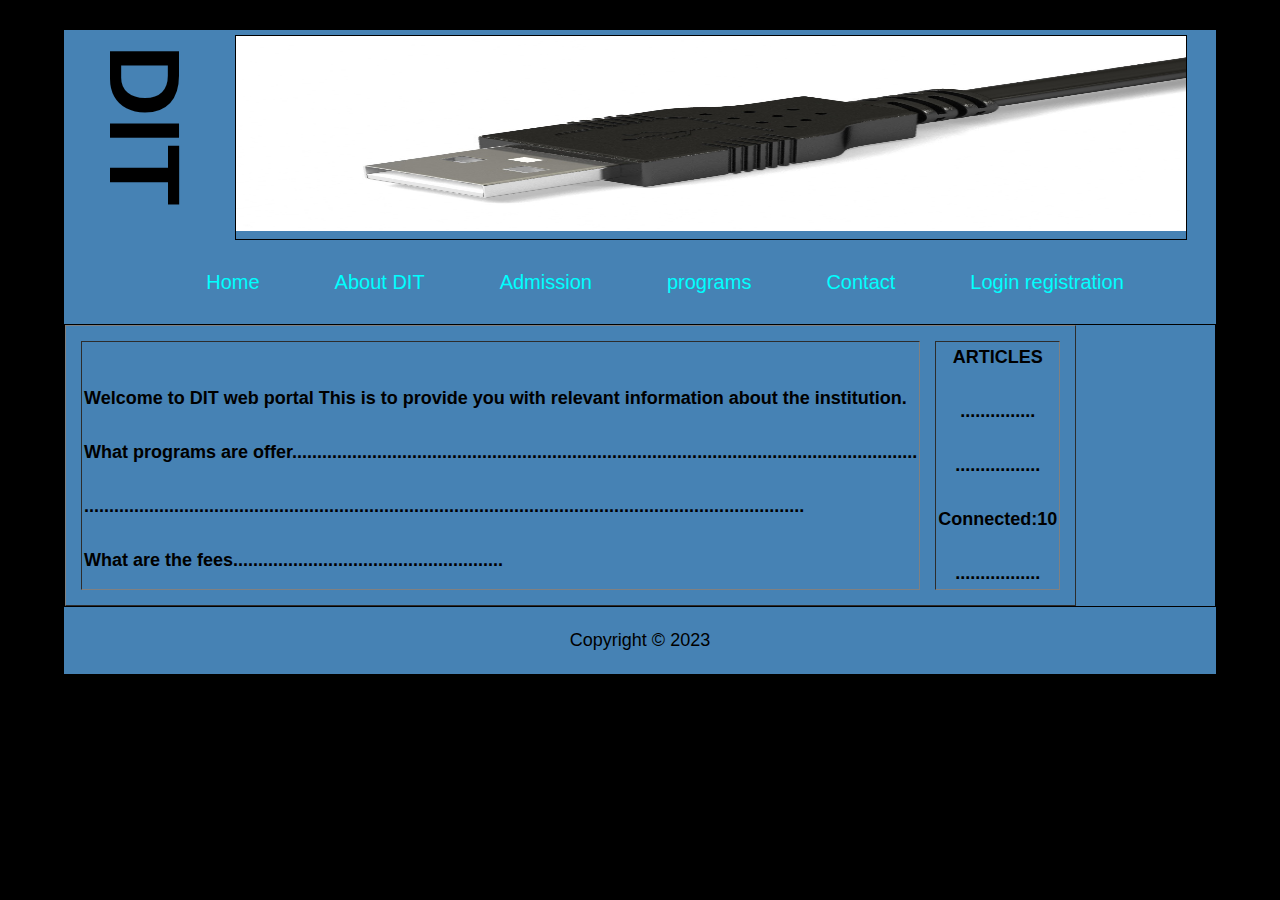
<file: exercise1/index.html>
<!DOCTYPE html>
<html lang="en">
<head>
    <meta charset="UTF-8">
    <title>DIT Web Portal</title>
    <link rel="stylesheet" href="style.css">
</head>
<body>
<header>
    <div class="container">
        <div class="sub">
            <div id="sub1">
               <h1>DIT</h1>
            </div>
            <div id="sub2">
                <img src="images/cable.jpg" alt="images" width="950" height="195">
            </div>

        </div><br>

            <nav>
                <ul>
                    <li><a href="index.html">Home</a></li>
                    <li><a href="#">About DIT</a></li>
                    <li><a href="#">Admission</a></li>
                    <li><a href="#">programs</a></li>
                    <li><a href="#">Contact</a></li>
                    <li><a href="login-registration.html">Login registration</a></li>
                </ul>
            </nav><br>

    </div>
</header>
<section class="container">
    <div id="showcase3">
<table border="1" cellpadding="2" cellspacing="15">
    <tr>
        <th align="left">
            <br>Welcome to DIT web portal This is to provide you with relevant information about the institution. <br><br>
            What programs are offer.............................................................................................................................<br><br>................................................................................................................................................<br><br>
            What are the fees......................................................
        </th>
        <th>
            ARTICLES<br><br>
            ...............<br><br>
            .................<br><br>
            Connected:10<br> <br>
            .................
        </th>
    </tr>
</table>
    </div>
</section>
<footer>
Copyright &copy; 2023
</footer>

</body>
</html>
</file>
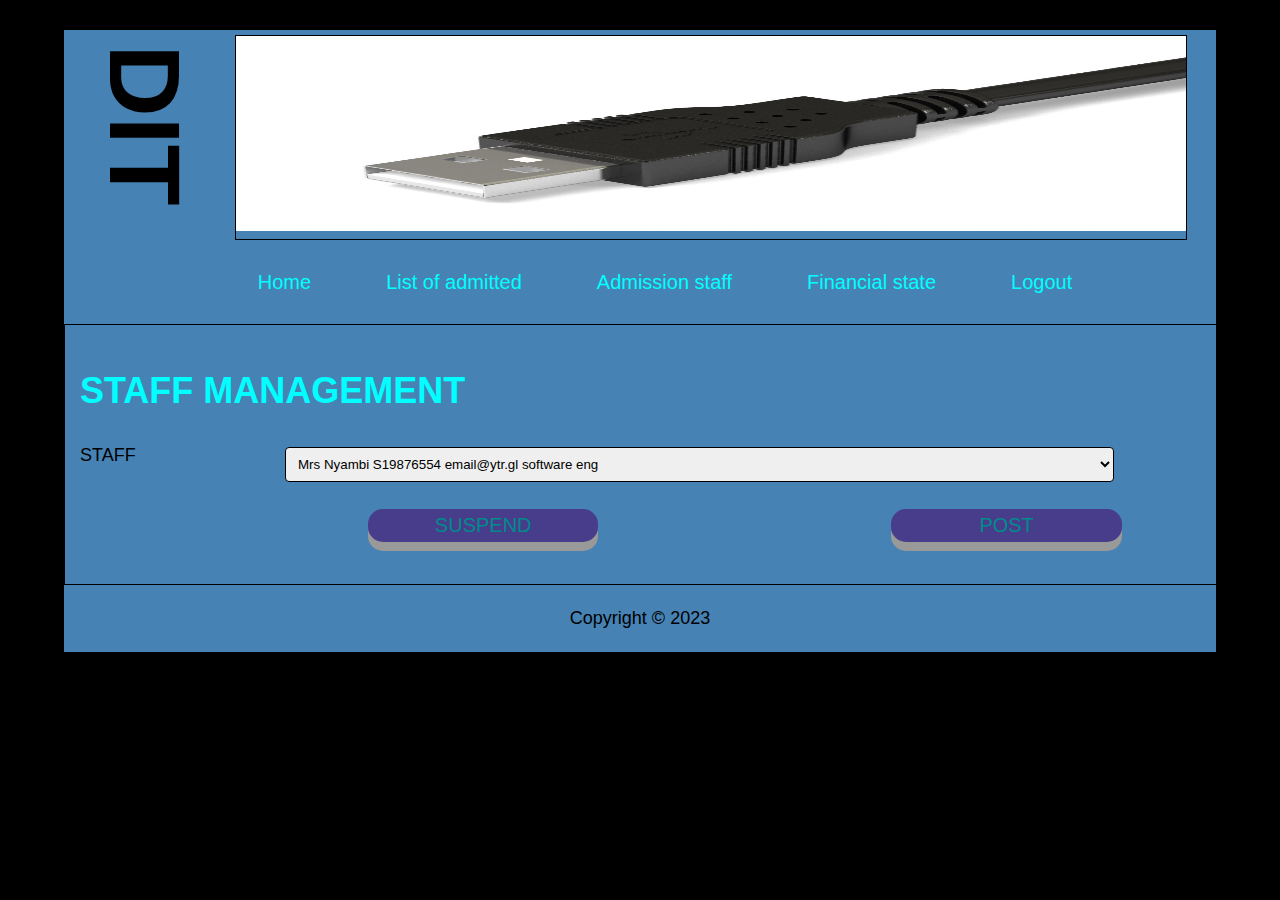
<file: exercise1/admin.html>
<!DOCTYPE html>
<html lang="en">
<head>
  <meta charset="UTF-8">
  <title>DIT Web Portal</title>
  <link rel="stylesheet" href="style.css">
</head>
<body>
<header>
  <div class="container">
    <div class="sub">
      <div id="sub1">
        <h1>DIT</h1>
      </div>
      <div id="sub2">
        <img src="images/cable.jpg" alt="images" width="950" height="195">
      </div>

    </div><br>

    <nav>
      <ul>
        <li><a href="admin.html">Home</a></li>
        <li><a href="list.html">List of admitted</a></li>
        <li><a href="#">Admission staff</a></li>
        <li><a href="#">Financial state</a></li>
        <li><a href="#">Logout</a></li>
      </ul>
    </nav><br>

  </div>
</header>
<section class="container">
  <div id="show1">
    <h1>STAFF MANAGEMENT</h1>
    <form >
      <label for="drop"> STAFF</label>
      <select name="dropdown" id="drop">
        <option value="" selected>Mrs Nyambi S19876554 email@ytr.gl software eng</option>
      </select><br><br>
      <input type="reset" value="SUSPEND" id="Confirm1">
      <input type="submit" value="POST" id="Confirm1">
    </form><br>
  </div><br>
</section>
<footer>
  Copyright &copy; 2023
</footer>

</body>
</html>
</file>
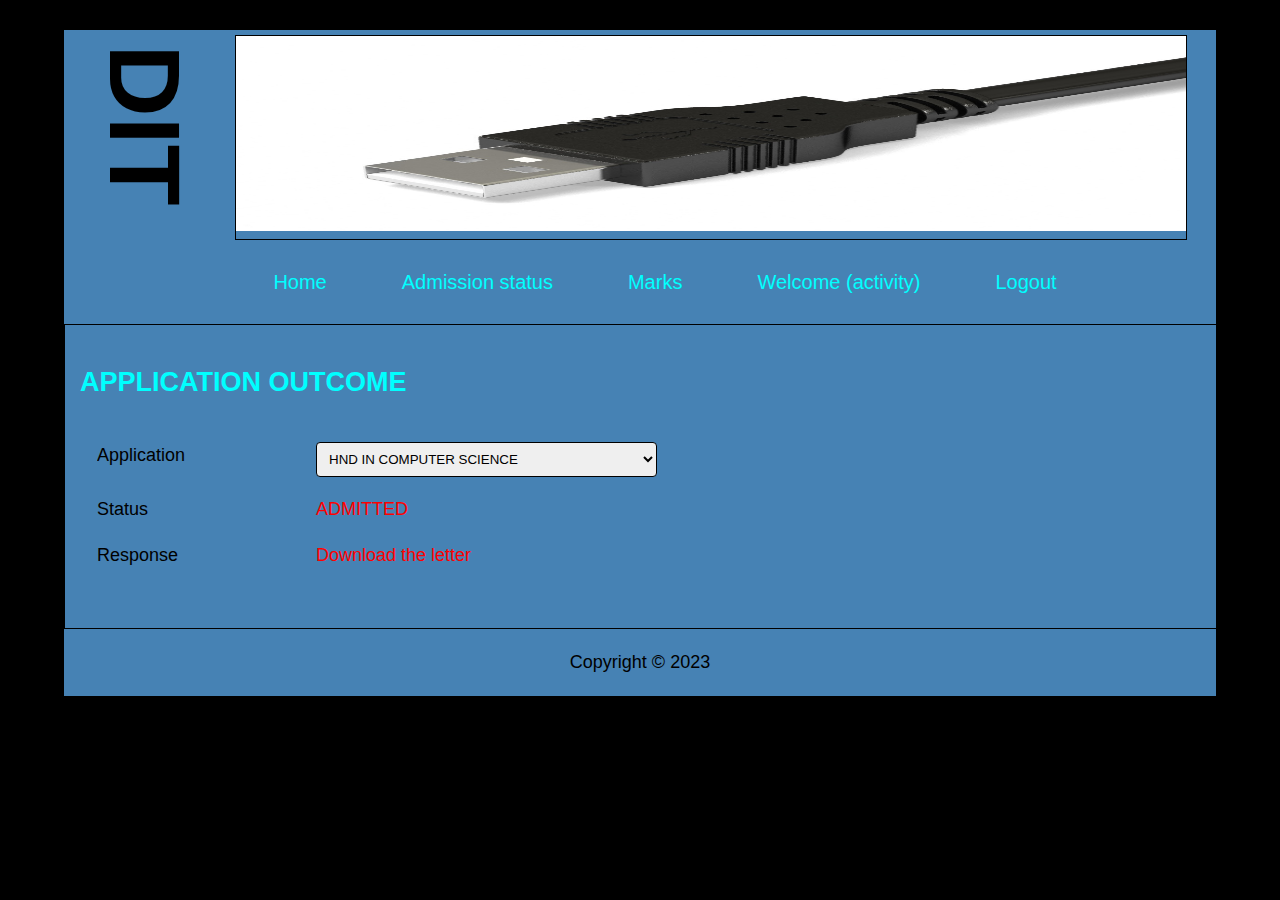
<file: exercise1/application.html>
<!DOCTYPE html>
<html lang="en">
<head>
    <meta charset="UTF-8">
    <title>DIT Web Portal</title>
    <link rel="stylesheet" href="style.css">
</head>
<body>
<header>
    <div class="container">
        <div class="sub">
            <div id="sub1">
                <h1>DIT</h1>
            </div>
            <div id="sub2">
                <img src="images/cable.jpg" alt="images" width="950" height="195">
            </div>

        </div><br>

        <nav>
            <ul>
                <li><a href="index.html">Home</a></li>
                <li><a href="#">Admission status</a></li>
                <li><a href="validation.html">Marks</a></li>
                <li><a href="#">Welcome (activity)</a></li>
                <li><a href="index.html">Logout</a></li>
            </ul>
        </nav><br>

    </div>
</header>
<section class="container">
    <div id="show">
    <h2 id="data">APPLICATION OUTCOME </h2>
    <form action="">
        <table cellpadding="2" cellspacing="15" class="cent">
            <tr>
                <td>
                    <label for="drop3"> Application</label>

                </td>
                <td>
                    <select name="dropdown" id="drop3">
                        <option value="" selected>HND IN COMPUTER SCIENCE</option>
                    </select>
                </td>
            </tr>
            <tr>
                <td >
                    Status
                </td>
                <td id="data1">
                    ADMITTED
                </td>
            </tr>
            <tr>
                <td>
                    Response
                </td>
                <td id="data1">
                   Download the letter
                </td>
            </tr>
        </table>
    </form><br>
    </div><br>
</section>

            <footer>
                Copyright &copy; 2023
            </footer>

</body>
</html>
</file>
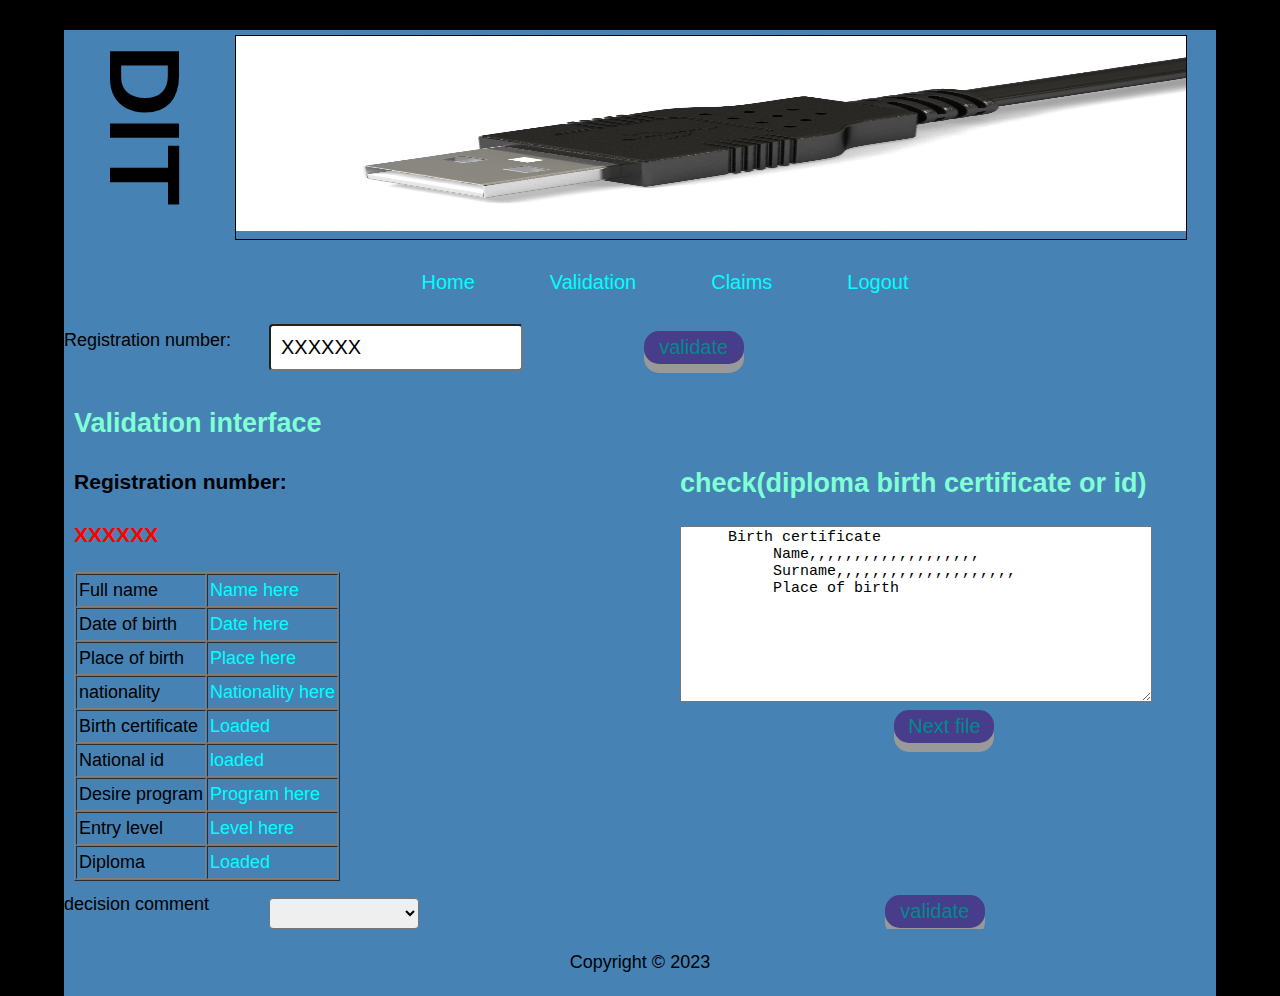
<file: exercise1/claim.html>
<!DOCTYPE html>
<html lang="en">
<head>
    <meta charset="UTF-8">
    <title>DIT Web Portal</title>
    <link rel="stylesheet" href="style.css">
</head>
<body>
<header>
    <div class="container">
        <div class="sub">
            <div id="sub1">
                <h1>DIT</h1>
            </div>
            <div id="sub2">
                <img src="images/cable.jpg" alt="images" width="950" height="195">
            </div>

        </div><br>
        <nav>
            <ul>
                <li><a href="index.html">Home</a></li>
                <li><a href="validation.html">Validation</a></li>
                <li><a href="claim.html">Claims</a></li>
                <li><a href="index.html">Logout</a></li>
            </ul>
        </nav><br>

    </div>
</header>
<section class="container">
    <div id="showcase5">
        <form>
            <label for="claim"> Registration number:</label>
            <input type="text" id="claim" value="XXXXXX">
            <input type="submit" value="validate" id="claim1"><br>
        </form>
    </div>

    <div class="next1">
        <div id="showcase4">
            <h2>Validation interface</h2>
            <h3>Registration number:</h3>
            <h3><span1>XXXXXX</span1></h3>
            <table border="1" cellpadding="2" cellspacing="1">
                <tr>
                    <td>
                        Full name
                    </td>
                    <td id="data">
                        Name here
                    </td>
                </tr>
                <tr>
                    <td>
                        Date of birth
                    </td>
                    <td id="data">
                        Date here
                    </td>
                </tr>
                <tr>
                    <td>
                        Place of birth
                    </td>
                    <td id="data">
                        Place here
                    </td>
                </tr>
                <tr>
                    <td>
                        nationality
                    </td>
                    <td id="data">
                        Nationality here
                    </td>
                </tr>
                <tr>
                    <td>
                        Birth certificate
                    </td>
                    <td id="data">
                        Loaded
                    </td>
                </tr>
                <tr>
                    <td>
                        National id
                    </td>
                    <td id="data">
                        loaded
                    </td>
                </tr>
                <tr>
                    <td>
                        Desire program
                    </td>
                    <td id="data">
                        Program here
                    </td>
                </tr>
                <tr>
                    <td>
                        Entry level
                    </td>
                    <td id="data">
                        Level here
                    </td>
                </tr>
                <tr>
                    <td>
                        Diploma
                    </td>
                    <td id="data">
                        Loaded
                    </td>
                </tr>
            </table>
        </div>
        <div id="showcase6">
            <h2>check(diploma birth certificate or id)</h2>
            <form action="">
                <textarea rows="10" cols="50" id="num">     Birth certificate
          Name,,,,,,,,,,,,,,,,,,,
          Surname,,,,,,,,,,,,,,,,,,,,
          Place of birth</textarea><br>
                <input type="submit" value="Next file">
            </form><br>
        </div>
    </div>
    <div id="showcase5">
        <form>
            <label> decision comment</label>
            <select name="dropdown">
                <option value="" selected></option>
            </select>
            <input type="submit" value="validate"><br>
        </form>
    </div>
</section>
<footer>
    Copyright &copy; 2023
</footer>

</body>
</html>
</file>
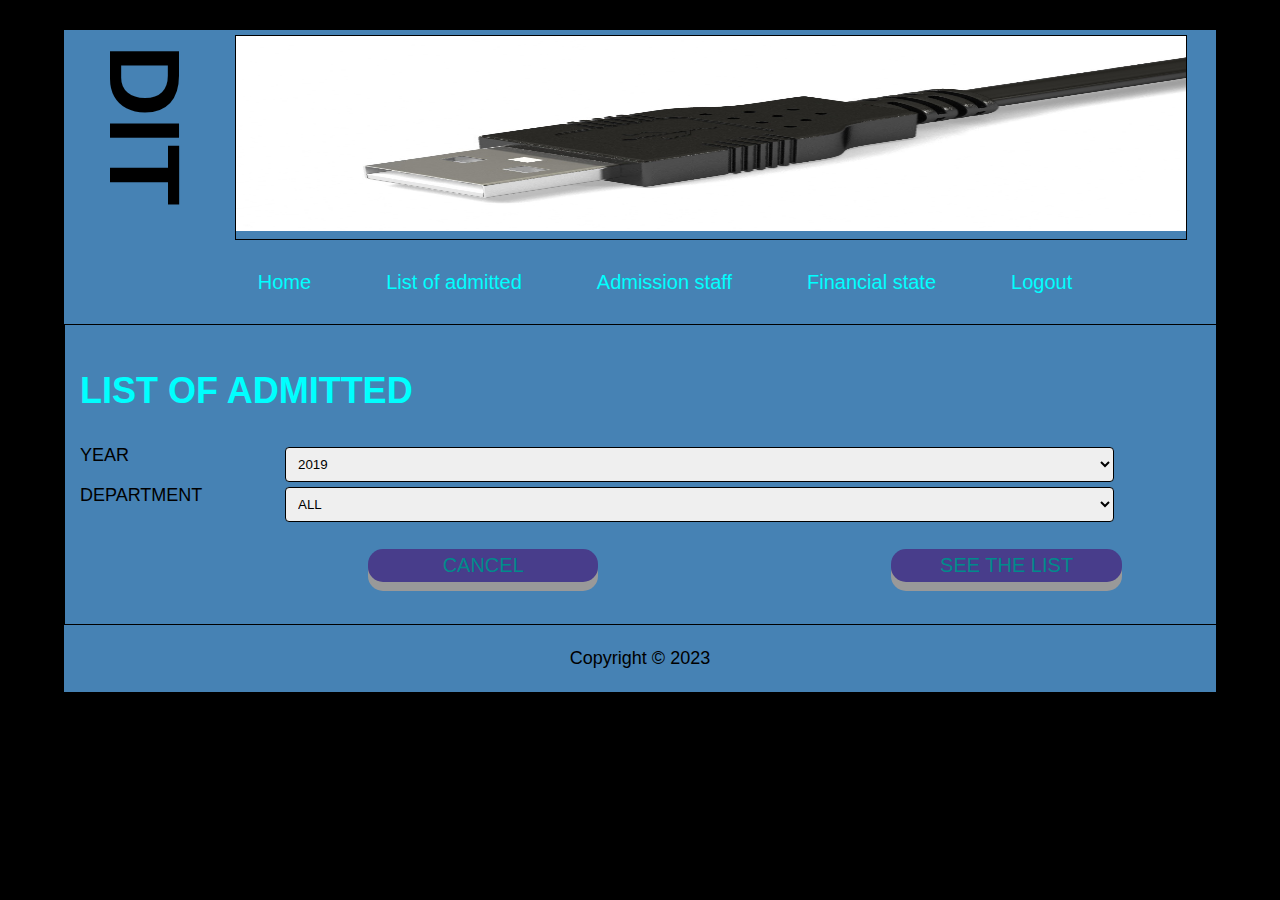
<file: exercise1/list.html>
<!DOCTYPE html>
<html lang="en">
<head>
  <meta charset="UTF-8">
  <title>DIT Web Portal</title>
  <link rel="stylesheet" href="style.css">
</head>
<body>
<header>
  <div class="container">
    <div class="sub">
      <div id="sub1">
        <h1>DIT</h1>
      </div>
      <div id="sub2">
        <img src="images/cable.jpg" alt="images" width="950" height="195">
      </div>

    </div><br>

    <nav>
      <ul>
        <li><a href="admin.html">Home</a></li>
        <li><a href="list.html">List of admitted</a></li>
        <li><a href="#">Admission staff</a></li>
        <li><a href="#">Financial state</a></li>
        <li><a href="#">Logout</a></li>
      </ul>
    </nav><br>

  </div>
</header>
<section class="container">
  <div id="show1">
    <h1>LIST OF ADMITTED</h1>
    <form >
      <label for="drop"> YEAR</label>
      <select name="dropdown" id="drop">
        <option value="" selected>2019</option>
      </select><br>
      <label for="drop"> DEPARTMENT</label>
      <select name="dropdown" id="drop">
        <option value="" selected>ALL</option>
      </select><br><br>
      <input type="reset" value="CANCEL" id="Confirm1">
      <input type="submit" value="SEE THE LIST" id="Confirm1">
    </form><br>
  </div><br>
</section>
<footer>
  Copyright &copy; 2023
</footer>

</body>
</html>
</file>
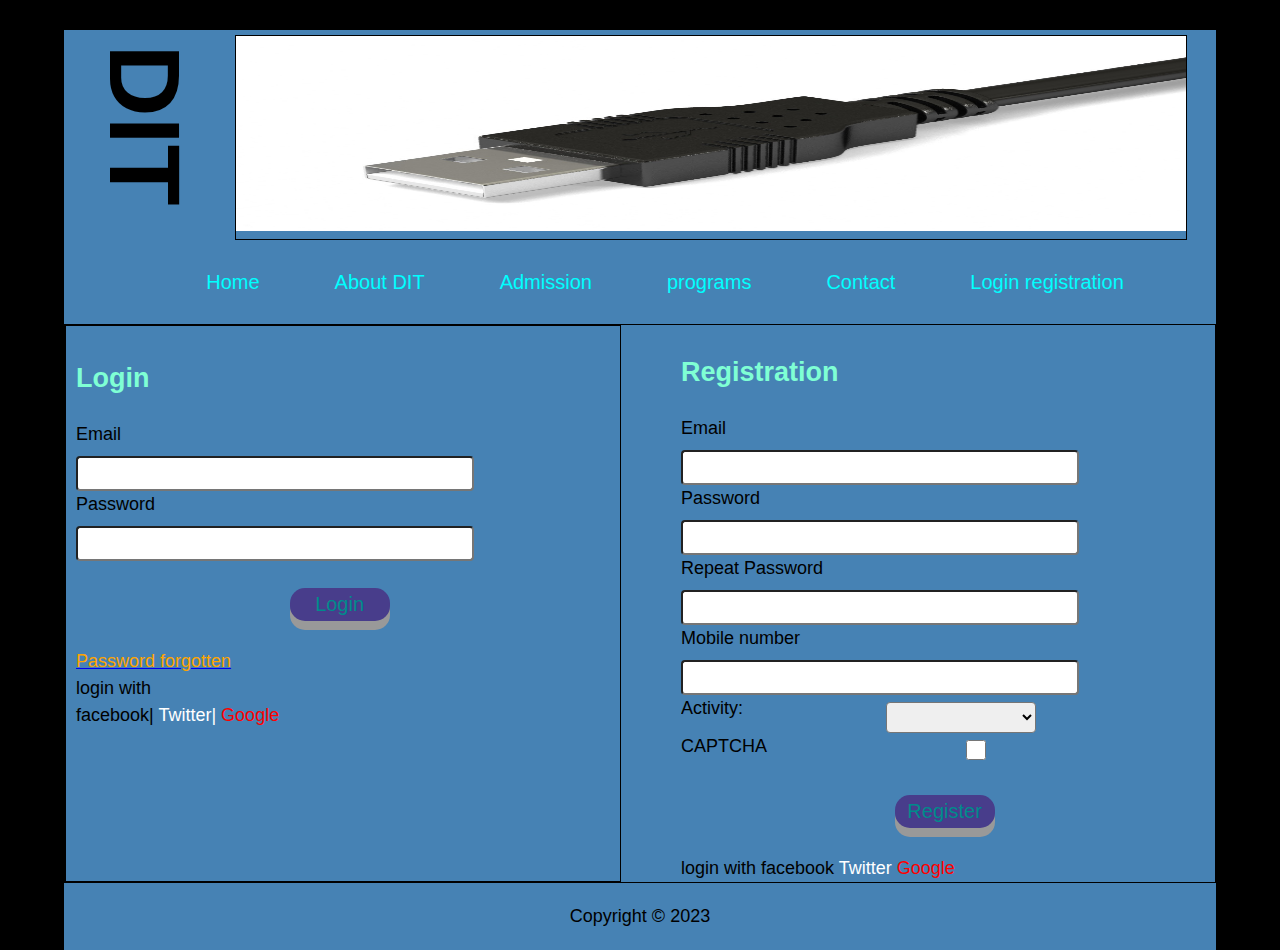
<file: exercise1/login-registration.html>
<!DOCTYPE html>
<html lang="en">
<head>
  <meta charset="UTF-8">
  <title>DIT Web Portal</title>
  <link rel="stylesheet" href="style.css">
</head>
<body>
<header>
  <div class="container">
    <div class="sub">
      <div id="sub1">
        <h1>DIT</h1>
      </div>
      <div id="sub2">
        <img src="images/cable.jpg" alt="images" width="950" height="195">
      </div>

    </div><br>

    <nav>
      <ul>
        <li><a href="index.html">Home</a></li>
        <li><a href="#">About DIT</a></li>
        <li><a href="#">Admission</a></li>
        <li><a href="#">programs</a></li>
        <li><a href="#">Contact</a></li>
        <li><a href="login-registration.html">Login registration</a></li>
      </ul>
    </nav><br>

  </div>
</header>
<section class="container">
  <div class="next">
    <div id="showcase">
      <h2>Login</h2>
      <form>
        <label for="email">Email </label>
        <input type="email" name="email" id="email"><br>
        <label for="password"> Password</label>
        <input type="password" name="password" id="password" minlength="8"><br><br>
        <input type="submit" value="Login">
      </form><br>
      <a href="password-recovery.html"><span3>Password forgotten</span3></a>  <br>
      login with<br>
      facebook| <span>Twitter|</span> <span1>Google</span1>
    </div>
    <div id="showcase1">
      <h2>Registration</h2>
      <form action="registration.html">
        <label for="email">Email </label>
        <input type="email" name="email" id="email"><br>
        <label for="password"> Password</label>
        <input type="password" name="password" id="password" minlength="8"><br>
        <label for="repeat-password"> Repeat Password</label>
        <input type="password" name="password" id="repeat-password" minlength="8"><br>
        <label for="phone"> Mobile number</label>
        <input type="tel" name="phone" id="phone" ><br>
        <label for="ash"> Activity:</label>
        <select name="dropdown" id="ash">
          <option value="" selected></option>
          <option value="student ">student</option>
          <option value="staff ">staff</option>
          <option value="parent">parent</option>
        </select><br>
        <label for="captcha">CAPTCHA</label>
        <input type="checkbox" name="captcha" id="captcha"><br><br>
        <input type="submit" value="Register">
      </form><br>
      login with facebook <span>Twitter</span> <span1>Google</span1>
    </div>
  </div>

</section>
<footer>
  Copyright &copy; 2023
</footer>

</body>
</html>
</file>
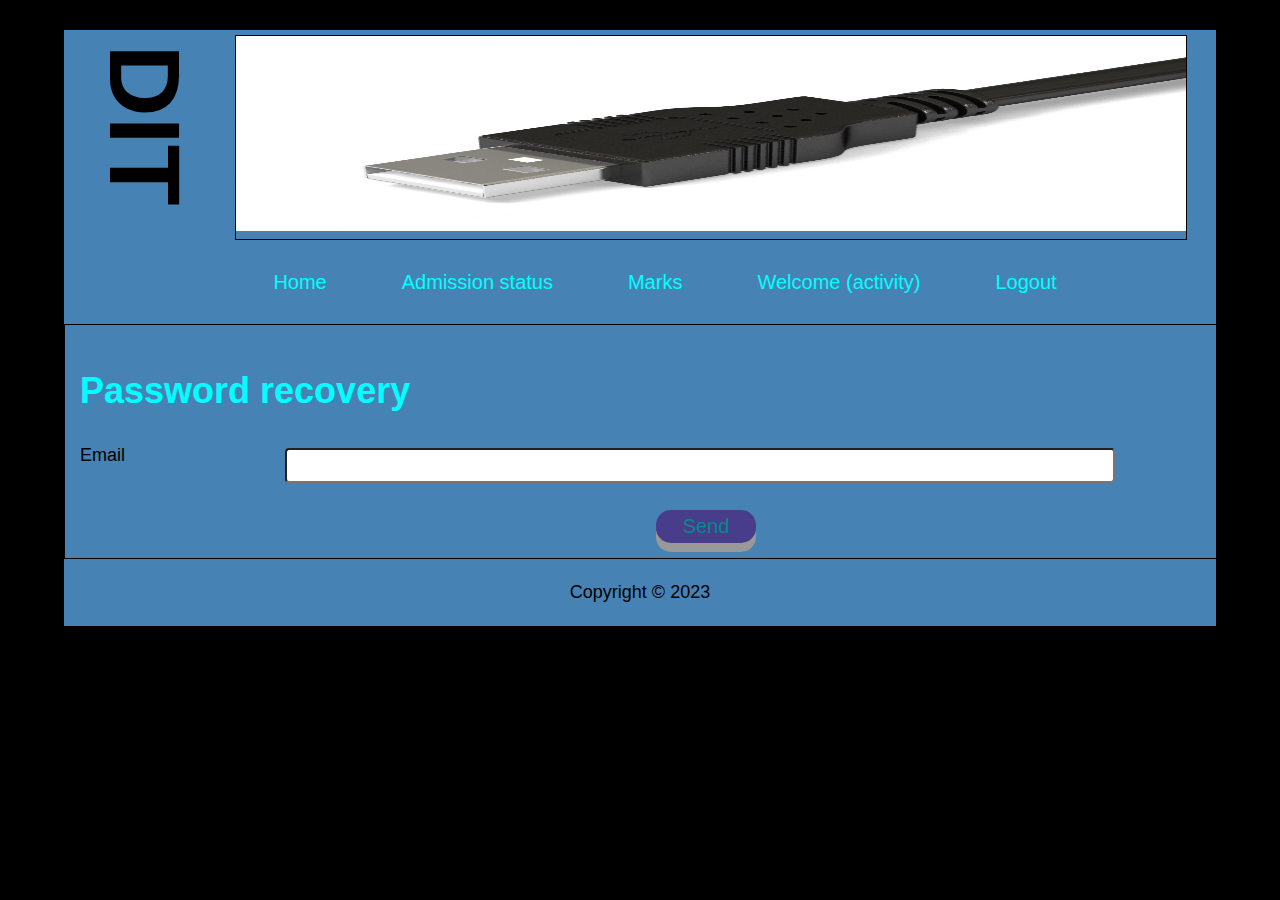
<file: exercise1/password-recovery.html>
<!DOCTYPE html>
<html lang="en">
<head>
    <meta charset="UTF-8">
    <title>DIT Web Portal</title>
    <link rel="stylesheet" href="style.css">
</head>
<body>
<header>
    <div class="container">
        <div class="sub">
            <div id="sub1">
                <h1>DIT</h1>
            </div>
            <div id="sub2">
                <img src="images/cable.jpg" alt="images" width="950" height="195">
            </div>

        </div><br>

        <nav>
            <ul>
                <li><a href="index.html">Home</a></li>
                <li><a href="#">Admission status</a></li>
                <li><a href="#">Marks</a></li>
                <li><a href="#">Welcome (activity)</a></li>
                <li><a href="#">Logout</a></li>
            </ul>
        </nav><br>

    </div>
</header>
<section class="container">
    <div id="show">
        <h1 id="data">Password recovery</h1>
        <form action="login-registration.html">
            <label for="email">Email </label>
            <input type="email" name="email" id="email"><br><br>
            <input type="submit" id="Send" value="Send">
        </form>
    </div><br>
</section>
<footer>
    Copyright &copy; 2023
</footer>

</body>
</html>
</file>
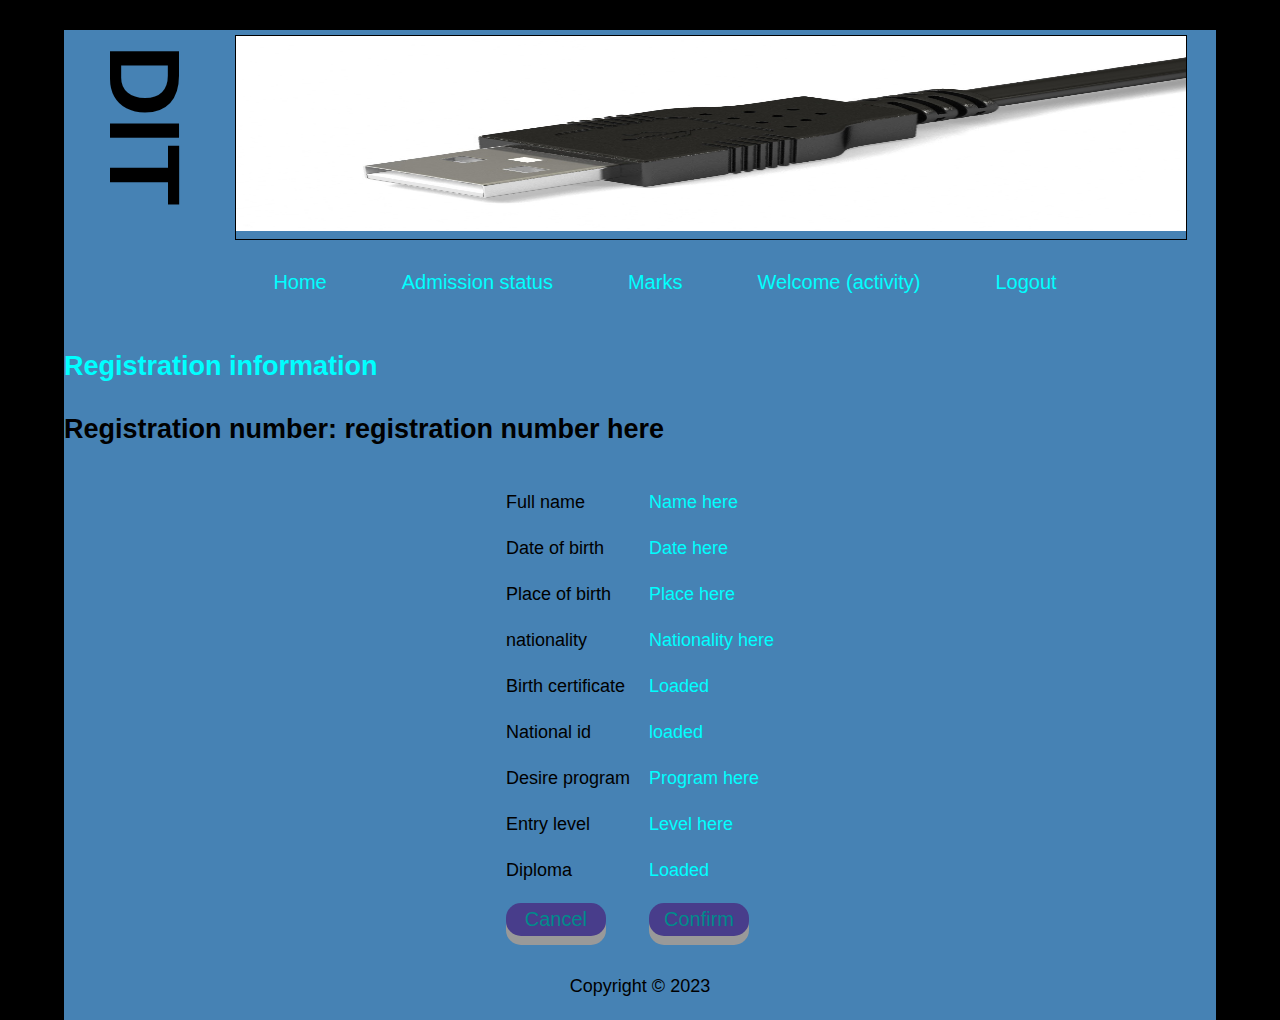
<file: exercise1/registration-detail.html>
<!DOCTYPE html>
<html lang="en">
<head>
  <meta charset="UTF-8">
  <title>DIT Web Portal</title>
  <link rel="stylesheet" href="style.css">
</head>
<body>
<header>
  <div class="container">
    <div class="sub">
      <div id="sub1">
        <h1>DIT</h1>
      </div>
      <div id="sub2">
        <img src="images/cable.jpg" alt="images" width="950" height="195">
      </div>

    </div><br>

    <nav>
      <ul>
        <li><a href="index.html">Home</a></li>
        <li><a href="#">Admission status</a></li>
        <li><a href="#">Marks</a></li>
        <li><a href="#">Welcome (activity)</a></li>
        <li><a href="index.html">Logout</a></li>
      </ul>
    </nav><br>

  </div>
</header>
<section class="container">
  <h2 id="data">Registration information </h2>
  <h2>Registration number: registration number here</h2>
  <form action="application.html">
  <table cellpadding="2" cellspacing="15" class="center">
    <tr>
      <td>
        Full name
      </td>
      <td id="data">
        Name here
      </td>
    </tr>
    <tr>
      <td>
        Date of birth
      </td>
      <td id="data">
        Date here
      </td>
    </tr>
    <tr>
      <td>
        Place of birth
      </td>
      <td id="data">
        Place here
      </td>
    </tr>
    <tr>
      <td>
        nationality
      </td>
      <td id="data">
        Nationality here
      </td>
    </tr>
    <tr>
      <td>
        Birth certificate
      </td>
      <td id="data">
        Loaded
      </td>
    </tr>
    <tr>
      <td>
       National id
      </td>
      <td id="data">
        loaded
      </td>
    </tr>
    <tr>
      <td>
        Desire program
      </td>
      <td id="data">
        Program here
      </td>
    </tr>
    <tr>
      <td>
        Entry level
      </td>
      <td id="data">
        Level here
      </td>
    </tr>
    <tr>
      <td>
        Diploma
      </td>
      <td id="data">
        Loaded
      </td>
    </tr>
    <tr>
      <td>
        <input type="reset" id="Cancel" value="Cancel">
      </td>
      <td>
        <input type="submit" id="Confirm" value="Confirm">
      </td>
    </tr>
  </table>
  </form>
</section>
<footer>
  Copyright &copy; 2023
</footer>

</body>
</html>
</file>
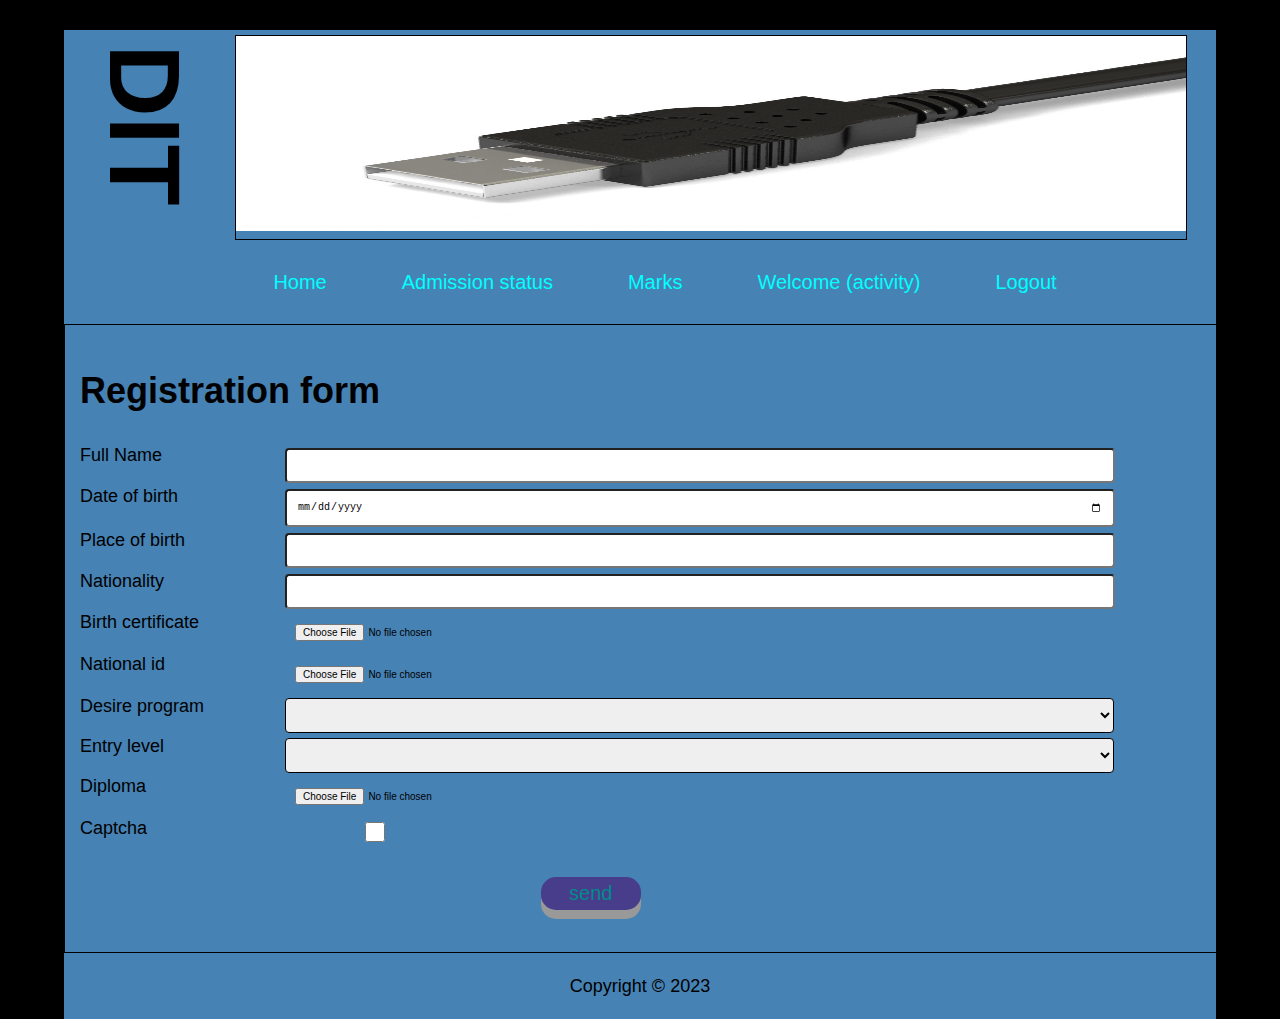
<file: exercise1/registration.html>
<!DOCTYPE html>
<html lang="en">
<head>
    <meta charset="UTF-8">
    <title>DIT Web Portal</title>
    <link rel="stylesheet" href="style.css">
</head>
<body>
<header>
    <div class="container">
        <div class="sub">
            <div id="sub1">
                <h1>DIT</h1>
            </div>
            <div id="sub2">
                <img src="images/cable.jpg" alt="images" width="950" height="195">
            </div>

        </div><br>

        <nav>
            <ul>
                <li><a href="index.html">Home</a></li>
                <li><a href="#">Admission status</a></li>
                <li><a href="#">Marks</a></li>
                <li><a href="#">Welcome (activity)</a></li>
                <li><a href="index.html">Logout</a></li>
            </ul>
        </nav><br>

    </div>
</header>
<section class="container">
    <div id="show">
        <h1>Registration form</h1>
        <form action="registration-detail.html" method="GET">
            <label for="name">Full Name </label>
            <input type="text" name="name" id="name"><br>
            <label for="date"> Date of birth</label>
            <input type="date" name="date" id="date"><br>
            <label for="place"> Place of birth</label>
            <input type="text" name="place" id="place"><br>
            <label for="nationality"> Nationality</label>
            <input type="text" name="nationality" id="nationality" ><br>
            <label for="birth"> Birth certificate</label>
            <input type="file" name="birth" id="birth" ><br>
            <label for="nation"> National id</label>
            <input type="file" name="nation" id="nation" ><br>
            <label for="drop"> Desire program</label>
            <select name="dropdown" id="drop">
                <option value="" selected></option>
            </select><br>
            <label for="drop1"> Entry level</label>
            <select name="dropdown" id="drop1">
                <option value="" selected></option>
            </select><br>
            <label for="diploma"> Diploma</label>
            <input type="file" name="diploma" id="diploma" ><br>
            <label for="captcha">Captcha</label>
            <input type="checkbox" name="captcha" id="captcha"><br><br>
            <input type="submit" value="send" id="send">
        </form><br>
    </div><br>
</section>
<footer>
    Copyright &copy; 2023
</footer>

</body>
</html>
</file>
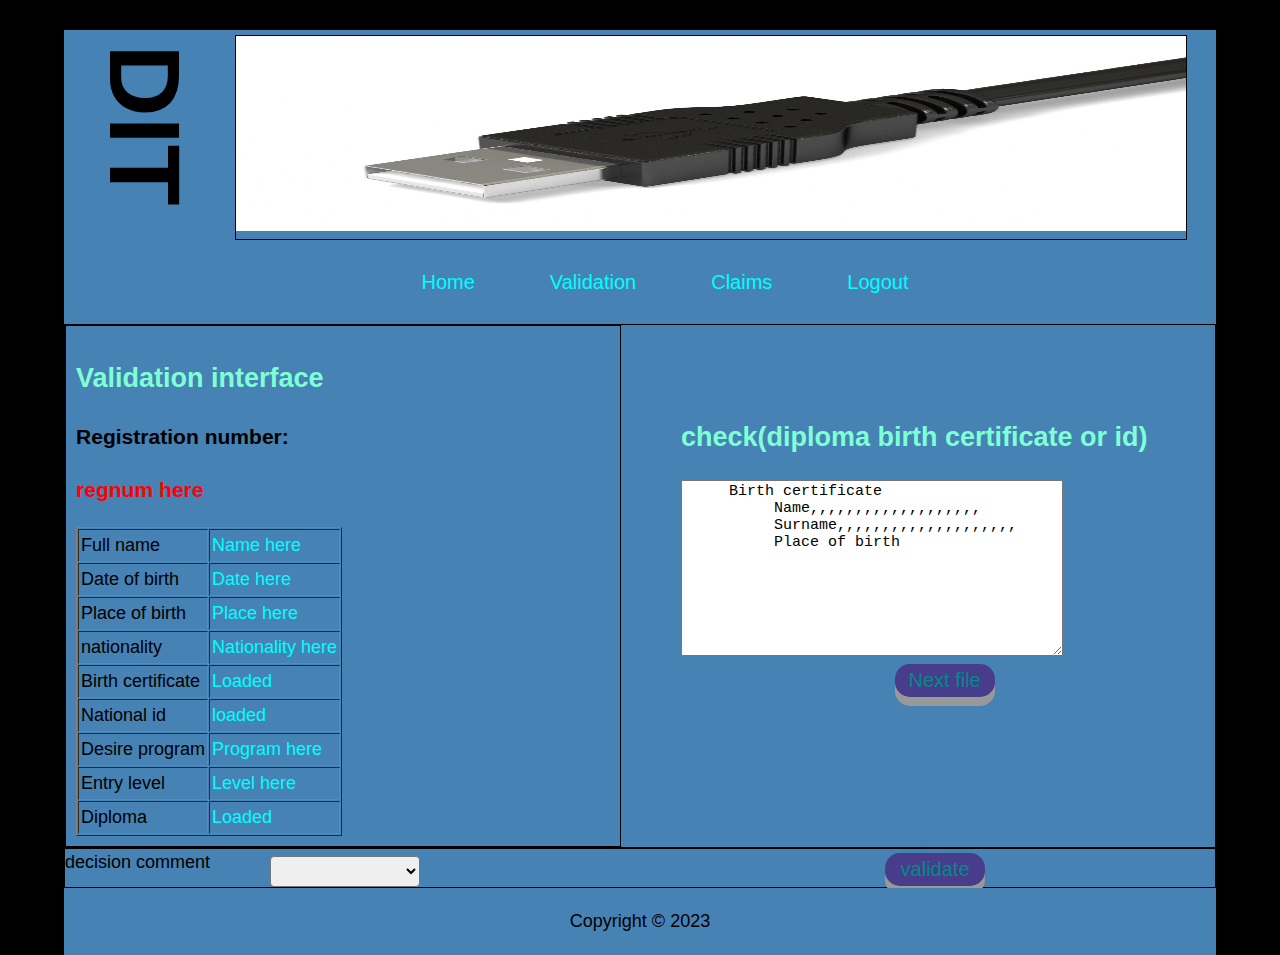
<file: exercise1/validation.html>
<!DOCTYPE html>
<html lang="en">
<head>
  <meta charset="UTF-8">
  <title>DIT Web Portal</title>
  <link rel="stylesheet" href="style.css">
</head>
<body>
<header>
  <div class="container">
    <div class="sub">
      <div id="sub1">
        <h1>DIT</h1>
      </div>
      <div id="sub2">
        <img src="images/cable.jpg" alt="images" width="950" height="195">
      </div>

    </div><br>
    <nav>
      <ul>
        <li><a href="index.html">Home</a></li>
        <li><a href="validation.html">Validation</a></li>
        <li><a href="claim.html">Claims</a></li>
        <li><a href="index.html">Logout</a></li>
      </ul>
    </nav><br>

  </div>
</header>
<section class="container">
  <div class="next">
    <div id="showcase">
      <h2>Validation interface</h2>
      <h3>Registration number:</h3>
      <h3><span1>regnum here</span1></h3>
      <table border="1" cellpadding="2" cellspacing="1">
        <tr>
          <td>
            Full name
          </td>
          <td id="data">
            Name here
          </td>
        </tr>
        <tr>
          <td>
            Date of birth
          </td>
          <td id="data">
            Date here
          </td>
        </tr>
        <tr>
          <td>
            Place of birth
          </td>
          <td id="data">
            Place here
          </td>
        </tr>
        <tr>
          <td>
            nationality
          </td>
          <td id="data">
            Nationality here
          </td>
        </tr>
        <tr>
          <td>
            Birth certificate
          </td>
          <td id="data">
            Loaded
          </td>
        </tr>
        <tr>
          <td>
            National id
          </td>
          <td id="data">
            loaded
          </td>
        </tr>
        <tr>
          <td>
            Desire program
          </td>
          <td id="data">
            Program here
          </td>
        </tr>
        <tr>
          <td>
            Entry level
          </td>
          <td id="data">
            Level here
          </td>
        </tr>
        <tr>
          <td>
            Diploma
          </td>
          <td id="data">
            Loaded
          </td>
        </tr>
      </table>
    </div>
    <div id="showcase6">

      <h2>check(diploma birth certificate or id)</h2>
      <form>
        <textarea rows="10" cols="40" id="num">     Birth certificate
          Name,,,,,,,,,,,,,,,,,,,
          Surname,,,,,,,,,,,,,,,,,,,,
          Place of birth </textarea><br>
        <input type="submit" value="Next file">
      </form><br>
    </div>
  </div>
  <div id="showcase3">
    <form>
      <label for="sut"> decision comment</label>
      <select name="dropdown" id="sut">
        <option value="" selected></option>
      </select>
      <input type="submit" value="validate"><br>
    </form>
  </div>

</section>
<footer>
  Copyright &copy; 2023
</footer>

</body>
</html>
</file>
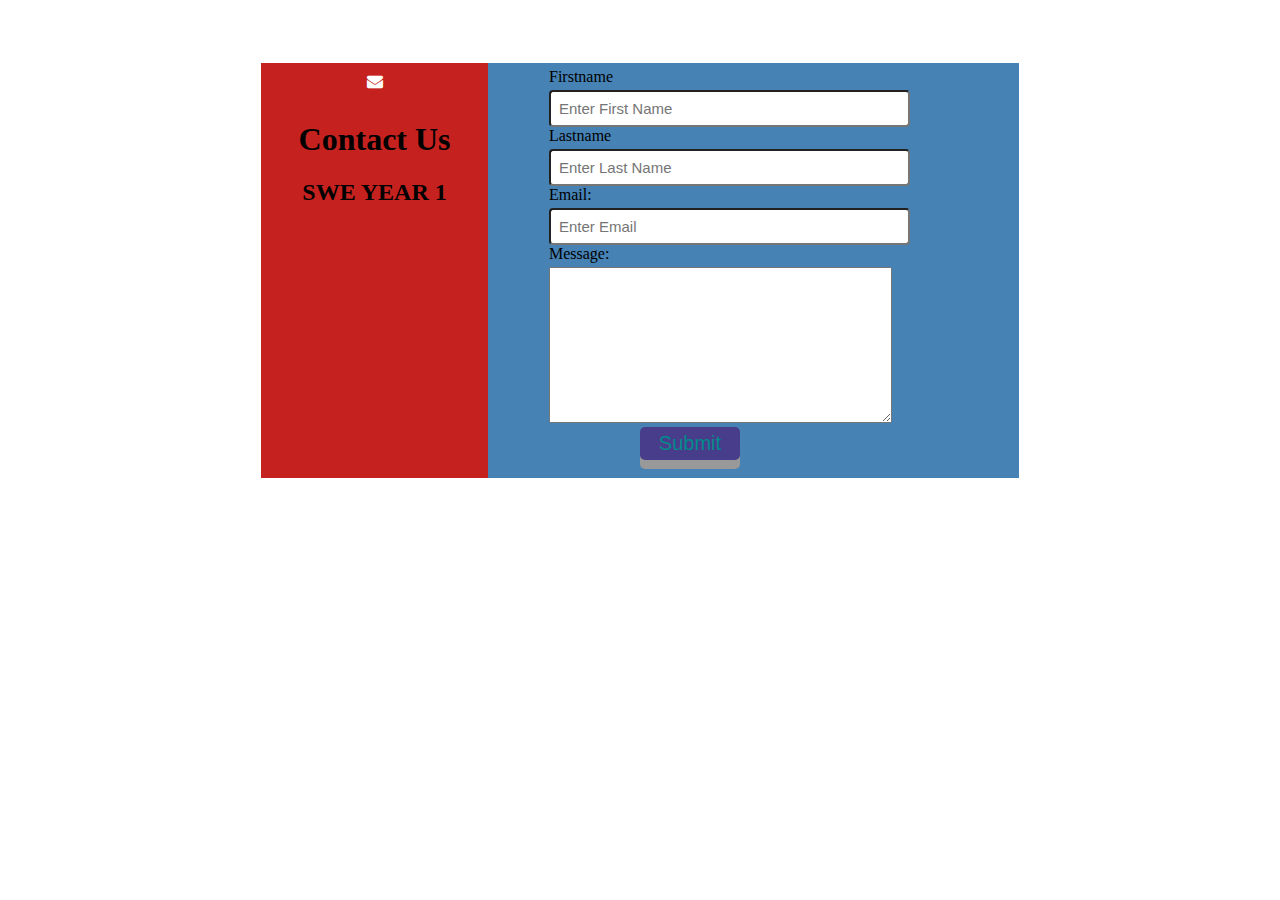
<file: exercise2/contact.html>
<!DOCTYPE html>
<html lang="en">
<head>
    <meta charset="UTF-8">
    <title>Contact us</title>
    <link rel="stylesheet" href="style.css">
    <link rel="stylesheet" href="https://cdnjs.cloudflare.com/ajax/libs/font-awesome/4.7.0/css/font-awesome.min.css">
</head>
<body>
<div class="contact">
    <div class="input-container1">
        <i class="fa fa-envelope icon"></i>
      <h1>Contact Us</h1>
        <h2>SWE YEAR 1</h2>
    </div>
    <div id="case1">
        <form>
            <label for="name">Firstname </label><br>
            <input type="text" name="name" id="name" placeholder="Enter First Name"><br>
            <label for="name">Lastname </label><br>
            <input type="text" name="name" id="name" placeholder="Enter Last Name"><br>
            <label for="email">Email: </label><br>
            <input type="email" name="email" id="email" placeholder="Enter Email"><br>
            <label for="message">Message: </label><br>
            <textarea rows="10" cols="40" id="message"> </textarea><br>
            <input type="submit" value="Submit" id=""><br><br>
        </form>
    </div>
</div>
</body>
</html>
</file>
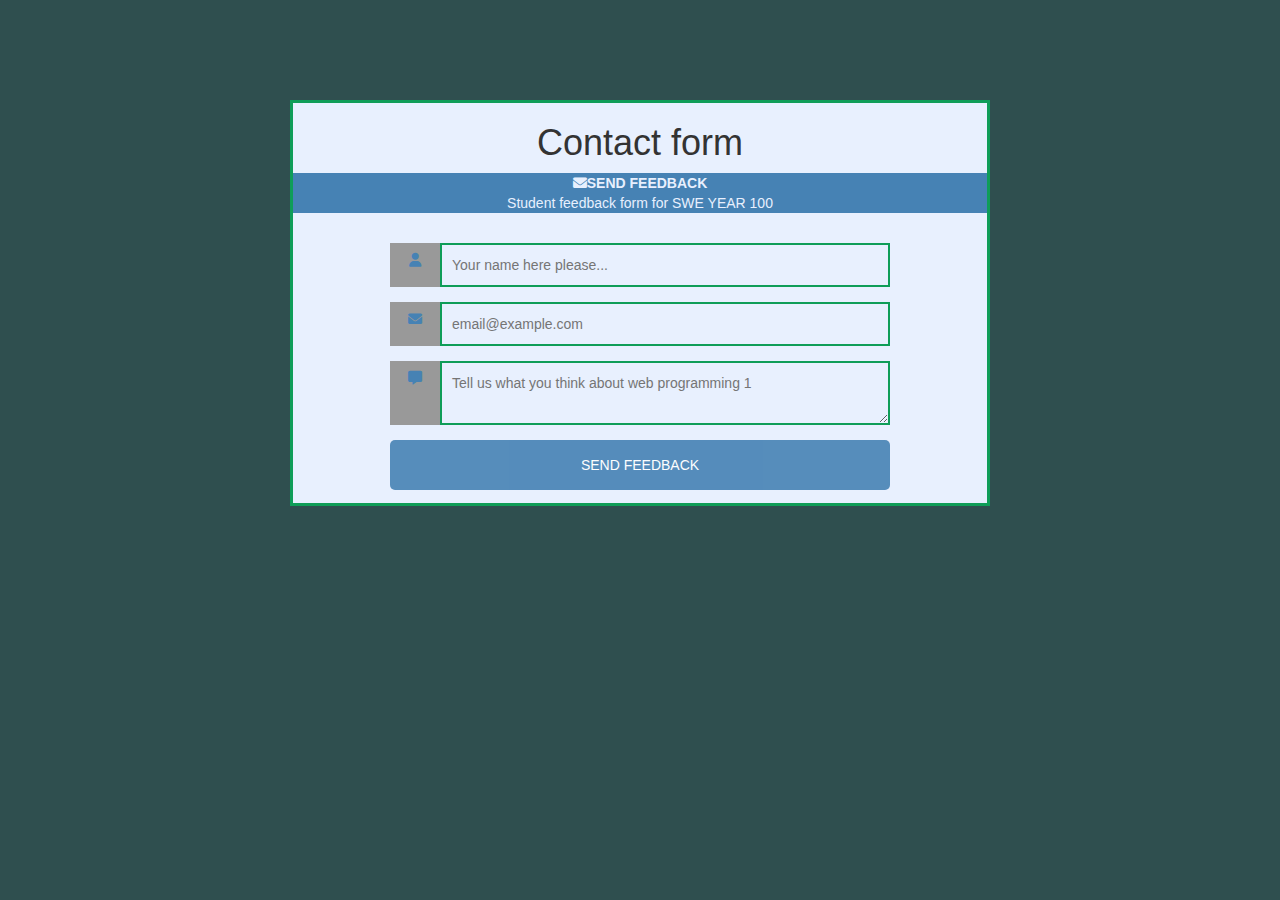
<file: exercise2/feedback.html>
<!DOCTYPE html>
<html lang="eng">
<head>
    <title>Feedback</title>
    <link rel="stylesheet" href="stylist.css">
    <meta name="viewport" content="width=device-width, initial-scale=1">
    <link rel="stylesheet" href="https://cdnjs.cloudflare.com/ajax/libs/font-awesome/4.7.0/css/font-awesome.min.css">
    <link rel="stylesheet" href="https://maxcdn.bootstrapcdn.com/bootstrap/3.4.1/css/bootstrap.min.css">
    <link rel="stylesheet" href="https://cdnjs.cloudflare.com/ajax/libs/font-awesome/6.0.0/css/all.min.css">
    <script src="https://ajax.googleapis.com/ajax/libs/jquery/3.6.3/jquery.min.js"></script>
    <script src="https://maxcdn.bootstrapcdn.com/bootstrap/3.4.1/js/bootstrap.min.js"></script>


</head>
<body class="body">
<div class="main">
    <h1 align="center">Contact form</h1>
    <div id="send">
            <i class="fa fa-envelope-o"></i><b>SEND FEEDBACK</b>
            <p>Student feedback form for SWE YEAR 100</p>
    </div><br>
    <form action="" id="form" >
        <div class="input-container">
            <i class="fa fa-user icon"></i>
            <input class="input-field" type="text" placeholder="Your name here please..." name="username">
        </div>
        <div class="input-container">
            <i class="fa fa-envelope icon"></i>
            <input class="input-field" type="email" placeholder="email@example.com" name="username">
        </div>
        <div class="input-container">
            <i class='fa-solid fa-message icon'></i>
            <textarea class="input-field" rows="2" cols="40" placeholder="Tell us what you think about web programming 1"></textarea>
        </div>
        <button type="submit" class="button">SEND FEEDBACK</button>
    </form>
</div>
</body>
</html>
</file>
<file: exercise1/style.css>
body{
    font-family: Arial, Helvetica, SansSerif, serif;
    font-size: 18px;
    line-height: 1.5;
    padding: 0;
    margin:0;
    background-color: black;
}
.container{
    background-color: steelblue;
    width: 90%;
    height: 100%;
    margin: auto;
    overflow: hidden;

}
.sub{
    display: flex;

}
header{
    padding-top:30px;
    min-height: 70px;

}
header a{
    color: aqua;
    text-decoration: none;
    font-size: 20px;

}
header ul{
    margin: auto;
    text-align: center;

}
header li{

    display: inline;
    padding: 10px 30px 10px 40px;
    backggitround-color: white;


}
header #sub1{
display: inline-block;


}
header #sub2{
display: inline-block;
    border:1px solid;
    margin-top: 5px;
}
header a:hover{
    color: #cccccccc;
    font-weight: bold;
}
#sub1 h1{

margin-right:10px ;
    font-size: 100px;

    margin-bottom: 20px;
    margin-top: 20px;
    transform: rotateZ(90deg);
}
footer{
    padding: 20px;
    background-color: steelblue;
    text-align: center;
    margin-left: 64px;
    margin-right: 64px;
}
.next{
display: flex;
    border:1px solid;
}
.next1{
    display: flex;
}
input{
    padding: 6px;
    font-size: 10px;
    border-radius: 4px;

}
input[type="checkbox"]{
    height: 20px;
    width: 80px;
    margin-left: 50px;
}
select{
    padding: 6px;
    width: 150px;
   border-radius: 4px;
}
label{
    width: 200px;
    display: inline-block;
overflow: hidden;
}
span{
    color: white;
}
span1{
    color: red;
}
span3{
    color: orange;
<<<<<<< HEAD
    font-family: italis, serif;
=======
    font-family: italic, serif;
>>>>>>> 9cabdbc (second commit)
}
section #showcase1{
    display: inline-block;

    margin-top: 5px;
    margin-left: 50px;
    width: 30%;
    flex: 1;

}
section #showcase6{
    display: inline-block;

    margin-top: 70px;
    margin-left: 50px;
    width: 30%;
    flex: 1;

}
section #showcase{
    display: inline-block;
    border:1px solid;
padding: 10px;
    width: 30%;
margin-right: 10px;
    flex: 1;
}
#showcase h2{
    color: aquamarine;
}
#showcase1 h2{
    color: aquamarine;
}
#showcase6 h2{
    color: aquamarine;
}
#showcase4 h2{
    color: aquamarine;
}
#showcase h2{
    color: aquamarine;
}
input[type="submit"] {
    display: inline-block;
    padding: 5px 10px;
    font-size: 20px;
    cursor: pointer;
    text-align: center;
    text-decoration: none;
    outline: none;
    color: darkcyan;
    background-color: darkslateblue;
    border: none;
    border-radius: 15px;
    box-shadow: 0 9px #999;
    margin-left: 40%;
width: 100px;
}
input[type="reset"]{
    display: inline-block;
    padding: 5px 10px;
    font-size: 20px;
    cursor: pointer;
    text-align: center;
    text-decoration: none;
    outline: none;
    color: darkcyan;
    background-color: darkslateblue;
    border: none;
    border-radius: 15px;
    box-shadow: 0 9px #999;
    margin-left: 0;
    width: 100px;
}
button:hover{
    background-color: #999999;
}
button:active{
    background-color: white;
    box-shadow: 0 5px #666;
    transform: translateY(4px);
}

#Confirm{
    display: inline-block;
    padding: 5px 10px;
    font-size: 20px;
    cursor: pointer;
    text-align: center;
    text-decoration: none;
    outline: none;
    color: darkcyan;
    background-color: darkslateblue;
    border: none;
    border-radius: 15px;
    box-shadow: 0 9px #999;
    margin-left: 0;
    width: 100px;
}
#Confirm1{
    display: inline-block;
    padding: 5px 10px;
    font-size: 20px;
    cursor: pointer;
    text-align: center;
    text-decoration: none;
    outline: none;
    color: darkcyan;
    background-color: darkslateblue;
    border: none;
    border-radius: 15px;
    box-shadow: 0 9px #999;
    margin-left: 25%;
    width: 20%;
}
section #show{
    display: inline-block;
    margin-right: 10px;
    width: 100%;
border: 1px solid;
    padding: 15px;
    margin-top: 0;
}
section #show1{
    display: inline-block;
    margin-right: 10px;
    width: 100%;
    border: 1px solid;
    padding: 15px;
    margin-top: 0;
}
#show1 h1{
    color: aqua;
}
section input{
    padding: 10px;
    font-size: 10px;
    border-radius: 4px;
    width: 70%;
}
#drop{
    width: 72%;
    border-radius: 4px;
    padding: 8px;
    border: 1px solid;
}
#drop1{
    border: 1px solid;
    width: 72%;
    border-radius: 4px;
    padding: 8px;
}
#data{
    color: aqua;
}
.center{
    margin-right: auto;
    margin-left: auto;
}
#Send{
    margin-left: 50%;
}
#drop3{
    border: 1px solid;
    width: 150%;
    border-radius: 4px;
    padding: 8px;
}
#data1{
    color: red;
}
#num{

}
section #showcase3{

    border:1px solid;
    padding: 0;
    margin-right:0;
}
section #showcase5{
    padding: 0;
    margin-right:0;
}
section #showcase4{
    display: inline-block;
    padding: 10px;
    width: 30%;
    margin-right: 10px;
    flex: 1;
}
#claim{
    width: 20%;
    display: inline-block;
    overflow: hidden;
    font-size: 20px;
}
#claim1{
    margin-left: 10%;
}
#num{
    font-size: 15px;
}
</file>
<file: exercise2/style.css>
.body {font-family: Arial, Helvetica, sans-serif;
    background-color: darkslategrey;
}
.input-container {
    display: -ms-flexbox;
    display: flex;
    width: 100%;
    margin-bottom: 15px;
}
.main{
    position: relative;
    top: 100px;
    width: 50em;
    height: 25em;
    border: 3px solid #0f9d58;
    background: #666666;
    margin-left: auto;
    margin-right: auto;
    padding: 10px;
}
.main h2{
    color: #e8f0fe;
    text-align: center;
    font-size: 30px;
    font-weight: 500;
}
#form{
    max-width:500px;
    margin:auto;
}
.icon {
    padding: 10px;
    background: #c5221f;
    color: white;
    min-width: 50px;
    text-align: center;
}
.input-field {
    width: 100%;
    padding: 10px;
    outline: none;
    background-color: #2c2c2d;
    border:2px solid #0f9d58;
}
.input-field:focus {
    border: 2px solid dodgerblue;
}
.button {
    float: right;
    background-color: #0f9d58;
    color: white;
    padding: 15px 20px;
    border: none;
    cursor: pointer;
    width: 20%;
    opacity: 0.9;
    border-radius: 5px;
}
img{
    display: block;
    margin-left: auto;
    margin-right: auto;
}

.btn:hover {
    opacity: 1;
}
.contact{
    display: flex;
    background-color: steelblue;
    margin: 5% 20% 20%;
    align-content: center;

}
.input-container1 {
    width: 30%;
    background-color: #c5221f;
    margin-right: 0;
    display: inline-block;
    text-align: center;
}
.fa fa-envelope icon {
    padding: 8px;
    color: white;
    width: 50%;
    text-align: center;
    margin-right: 20px;
}
#case1{
    margin-top: 5px;
    margin-left: 8%;
    margin-right: 30%;
    width: 30%;
    height: 30%;

}
input{
     padding: 8px;
     font-size: 15px;
     border-radius: 4px;
    width: 150%;

 }
label{
    width: 30%;
    display: inline-block;
    overflow: hidden;
}
input[type="submit"] {
    display: inline-block;
    padding: 5px 10px;
    font-size: 20px;
    cursor: pointer;
    text-align: center;
    text-decoration: none;
    outline: none;
    color: darkcyan;
    background-color: darkslateblue;
    border: none;
    border-radius: 5px;
    box-shadow: 0 9px #999;
    margin-left: 40%;
    width: 100px;
}
button:hover{
    background-color: #999999;
}
button:active{
    background-color: white;
    box-shadow: 0 5px #666;
    transform: translateY(4px);
}
</file>
<file: exercise2/stylist.css>
.body {font-family: Arial, Helvetica, sans-serif;
    background-color: darkslategrey;
}
.input-container {
    display: -ms-flexbox;
    display: flex;
    width: 100%;
    margin-bottom: 15px;
}
.main{
    position: relative;
    top: 100px;
    width: 50em;
    height: 29em;
    border: 3px solid #0f9d58;
    background: #e8f0fe;
    margin-left: auto;
    margin-right: auto;
    padding: 0;
}
.main h2{
    color: #e8f0fe;
    text-align: center;
    font-size: 30px;
    font-weight: 500;
}
#form{
    max-width:500px;
    margin:auto;
}
.icon {
    padding: 10px;
    background: #999999;
    color: steelblue;
    min-width: 50px;
    text-align: center;
}
.input-field {
    width: 100%;
    padding: 10px;
    outline: none;
    background-color: #e8f0fe;
    border:2px solid #0f9d58;
}
.input-field:focus {
    border: 2px solid dodgerblue;
}
.button {
    float: right;
    background-color: steelblue;
    color: white;
    padding: 15px 20px;
    border: none;
    cursor: pointer;
    width: 100%;
    opacity: 0.9;
    border-radius: 5px;
}
img{
    display: block;
    margin-left: auto;
    margin-right: auto;
}

.button:hover {
    opacity: 1;
}
#send{
    color: #e8f0fe;
    background-color: steelblue;
    text-align: center;
}
</file>
